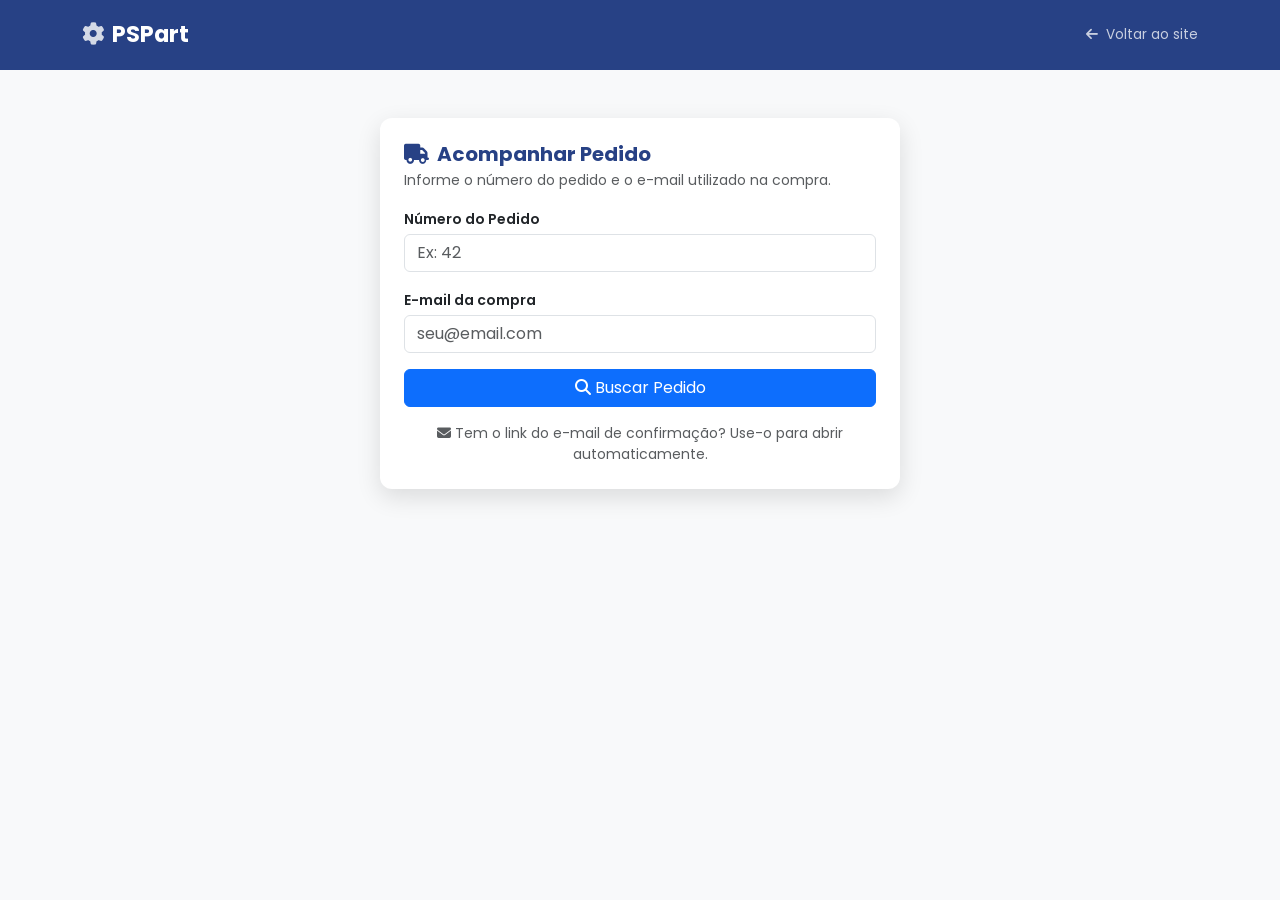
<file: acompanhar.html>
<!DOCTYPE html>
<html lang="pt-BR">
<head>
  <meta charset="UTF-8">
  <meta name="viewport" content="width=device-width, initial-scale=1.0">
  <title>Acompanhar Pedido — PSPart</title>
  <link rel="stylesheet" href="https://cdn.jsdelivr.net/npm/bootstrap@5.3.0/dist/css/bootstrap.min.css">
  <link rel="stylesheet" href="https://cdnjs.cloudflare.com/ajax/libs/font-awesome/6.4.0/css/all.min.css">
  <link rel="preconnect" href="https://fonts.googleapis.com">
  <link href="https://fonts.googleapis.com/css2?family=Poppins:wght@400;600;700&display=swap" rel="stylesheet">
  <link rel="stylesheet" href="style.css">
  <style>
    body { font-family: 'Poppins', sans-serif; background: var(--bg-light, #f4f6fb); }

    .page-header {
      background: var(--primary, #274185);
      color: #fff;
      padding: 18px 0;
    }
    .page-header .brand { font-size: 1.4rem; font-weight: 700; color: #fff; text-decoration: none; }
    .page-header .back-link { font-size: 0.85rem; color: rgba(255,255,255,.75); text-decoration: none; }
    .page-header .back-link:hover { color: #fff; }

    .search-card {
      max-width: 520px;
      margin: 48px auto 0 auto;
      border-radius: var(--radius, 12px);
      box-shadow: var(--shadow-md, 0 4px 16px rgba(0,0,0,.08));
      border: none;
    }

    .result-card {
      max-width: 700px;
      margin: 32px auto;
      border-radius: var(--radius, 12px);
      box-shadow: var(--shadow-md, 0 4px 16px rgba(0,0,0,.08));
      border: none;
    }

    /* Badge de status */
    .badge-status {
      font-size: 0.85rem;
      padding: 6px 14px;
      border-radius: 20px;
      font-weight: 600;
    }
    .badge-aprovado    { background: #d4edda; color: #1a7a3c; }
    .badge-pendente    { background: #fff3cd; color: #856404; }
    .badge-em_analise  { background: #cce5ff; color: #004085; }
    .badge-recusado,
    .badge-cancelado   { background: #f8d7da; color: #721c24; }
    .badge-reembolsado,
    .badge-contestado  { background: #e2e3e5; color: #383d41; }
    .badge-em_processamento { background: #ede7f6; color: #6f42c1; }
    .badge-enviado          { background: #cce5ff; color: #274185; }

    .info-row { display: flex; gap: 8px; align-items: flex-start; margin-bottom: 6px; font-size: 0.88rem; }
    .info-row i { color: var(--primary, #274185); width: 18px; flex-shrink: 0; margin-top: 2px; }

    .item-row td { vertical-align: middle; font-size: 0.88rem; }

    /* ── Step Tracker (rastreamento físico) ─────────────────────────────── */

    .step-tracker {
        display: flex;
        align-items: flex-start;
        justify-content: center;
        gap: 0;
        padding: 1.5rem 0 1rem;
        flex-wrap: nowrap;
        overflow-x: auto;
    }
    .step {
        display: flex;
        flex-direction: column;
        align-items: center;
        flex: 1;
        min-width: 70px;
        position: relative;
    }
    .step-icon {
        width: 52px;
        height: 52px;
        border-radius: 50%;
        display: flex;
        align-items: center;
        justify-content: center;
        font-size: 1.25rem;
        border: 2px solid #dee2e6;
        background: #fff;
        color: #adb5bd;
        transition: all 0.4s ease;
        position: relative;
        z-index: 1;
    }
    /* Linha conectora */
    .step:not(:last-child)::after {
        content: '';
        position: absolute;
        top: 25px;
        left: calc(50% + 27px);
        right: calc(-50% + 27px);
        height: 2px;
        background: #dee2e6;
        transition: background 0.4s ease;
        z-index: 0;
    }
    /* Concluída */
    .step.completed .step-icon {
        background: #1a7a3c;
        border-color: #1a7a3c;
        color: #fff;
    }
    .step.completed::after { background: #1a7a3c; }
    /* Ativa */
    .step.active .step-icon {
        border-color: var(--primary, #274185);
        color: var(--primary, #274185);
        box-shadow: 0 0 0 4px rgba(39,65,133,0.15);
        animation: pulse-step 1.8s ease-in-out infinite;
    }
    @keyframes pulse-step {
        0%, 100% { box-shadow: 0 0 0 4px rgba(39,65,133,0.15); }
        50%       { box-shadow: 0 0 0 8px rgba(39,65,133,0.08); }
    }
    /* Pendente */
    .step.pending .step-icon { opacity: 0.4; }

    /* Bloco de falha (recusado / cancelado) */
    .falha-block {
      text-align: center;
      padding: 2rem 1rem 1.5rem;
    }
    .falha-block .falha-icon {
      width: 64px; height: 64px;
      border-radius: 50%;
      display: inline-flex; align-items: center; justify-content: center;
      font-size: 1.75rem;
      margin-bottom: 1rem;
    }
    .falha-icon-recusado   { background: #f8d7da; color: #721c24; }
    .falha-icon-cancelado  { background: #f8d7da; color: #721c24; }
    .falha-icon-reembolsado { background: #e2e3e5; color: #383d41; }
    .falha-icon-contestado  { background: #fff3cd; color: #856404; }

    .step-label {
        margin-top: 0.5rem;
        font-size: 0.7rem;
        font-family: 'Poppins', sans-serif;
        font-weight: 500;
        text-align: center;
        color: #6c757d;
        max-width: 80px;
    }
    .step.completed .step-label,
    .step.active    .step-label { color: var(--primary, #274185); font-weight: 600; }

    /* Caixa do código de rastreio */
    .tracking-code-box {
        margin-top: 1rem;
        padding: 1rem 1.25rem;
        border-radius: var(--radius, 12px);
        border: 1px dashed var(--primary, #274185);
        background: rgba(39,65,133,0.05);
    }
    .tracking-code-row {
        display: flex;
        align-items: center;
        gap: 1rem;
        margin: 0.4rem 0 0.75rem;
        flex-wrap: wrap;
    }
    .tracking-code-row strong {
        font-family: monospace;
        font-size: 1.1rem;
        letter-spacing: 0.05em;
        color: var(--primary, #274185);
    }

    @media (max-width: 768px) {
        .step-tracker {
            flex-direction: column;
            align-items: flex-start;
            padding: 1rem 0.5rem;
            gap: 1rem;
        }
        .step {
            flex-direction: row;
            align-items: center;
            gap: 1rem;
            width: 100%;
            min-width: unset;
        }
        .step:not(:last-child)::after {
            top: 52px;
            left: 25px;
            right: unset;
            width: 2px;
            height: calc(100% + 1rem);
        }
        .step-label { text-align: left; max-width: unset; font-size: 0.82rem; }
    }
  </style>
</head>
<body>

<!-- Navbar -->
<header class="page-header">
  <div class="container d-flex align-items-center justify-content-between">
    <a href="index.html" class="brand">
      <i class="fas fa-cog me-2" style="opacity:.8;"></i>PSPart
    </a>
    <a href="index.html" class="back-link">
      <i class="fas fa-arrow-left me-1"></i> Voltar ao site
    </a>
  </div>
</header>

<div class="container pb-5">

  <!-- Formulário de busca — visível por padrão; JS esconde quando há token -->
  <div id="noTokenSection" class="card search-card p-4">
    <h5 class="fw-bold mb-1" style="color:var(--primary,#274185);">
      <i class="fas fa-truck me-2"></i>Acompanhar Pedido
    </h5>
    <p class="text-muted small mb-3">Informe o número do pedido e o e-mail utilizado na compra.</p>

    <div class="mb-3">
      <label class="form-label small fw-semibold mb-1" for="searchPedidoId">Número do Pedido</label>
      <input type="number" id="searchPedidoId" class="form-control" placeholder="Ex: 42" min="1">
    </div>
    <div class="mb-3">
      <label class="form-label small fw-semibold mb-1" for="searchEmail">E-mail da compra</label>
      <input type="email" id="searchEmail" class="form-control" placeholder="seu@email.com">
    </div>

    <div id="searchError" class="alert alert-danger py-2 small mb-3 d-none"></div>

    <button id="searchBtn" class="btn btn-primary w-100">
      <i class="fas fa-search me-1"></i>Buscar Pedido
    </button>

    <p class="text-center text-muted small mt-3 mb-0">
      <i class="fas fa-envelope me-1"></i>Tem o link do e-mail de confirmação? Use-o para abrir automaticamente.
    </p>
  </div>

  <!-- Loading -->
  <div id="loadingSection" class="text-center mt-4" style="display:none;">
    <div class="spinner-border text-primary" role="status"></div>
    <p class="text-muted mt-2 small">Buscando seu pedido...</p>
  </div>

  <!-- Erro -->
  <div id="errorSection" class="alert alert-danger result-card mt-4" role="alert" style="display:none;">
    <i class="fas fa-exclamation-circle me-2"></i>
    <span id="errorMsg"></span>
  </div>

  <!-- Resultado -->
  <div id="resultSection" class="card result-card p-4" style="display:none;">

    <div class="d-flex align-items-center justify-content-between flex-wrap gap-2 mb-3">
      <div>
        <h5 class="fw-bold mb-0" style="color:var(--primary,#274185);">
          Pedido #<span id="rPedidoId"></span>
        </h5>
        <span class="text-muted small" id="rCriadoEm"></span>
      </div>
      <span id="rStatusBadge" class="badge-status"></span>
    </div>

    <!-- Timeline unificada (pedidos em andamento / aprovados) -->
    <div class="step-tracker" id="unifiedTimeline" style="display:none;">
      <div class="step" data-step="0">
        <div class="step-icon"><i class="fas fa-check"></i></div>
        <div class="step-label">Pedido<br>Recebido</div>
      </div>
      <div class="step" data-step="1">
        <div class="step-icon"><i class="fas fa-credit-card"></i></div>
        <div class="step-label">Pagamento<br>Confirmado</div>
      </div>
      <div class="step" data-step="2">
        <div class="step-icon"><i class="fas fa-box-open"></i></div>
        <div class="step-label">Em<br>Preparação</div>
      </div>
      <div class="step" data-step="3">
        <div class="step-icon"><i class="fas fa-box"></i></div>
        <div class="step-label">Embalado</div>
      </div>
      <div class="step" data-step="4">
        <div class="step-icon"><i class="fas fa-truck"></i></div>
        <div class="step-label">Enviado</div>
      </div>
      <div class="step" data-step="5">
        <div class="step-icon"><i class="fas fa-barcode"></i></div>
        <div class="step-label">Código de<br>Rastreio</div>
      </div>
    </div>

    <!-- Bloco de falha (recusado / cancelado / reembolsado / contestado) -->
    <div id="falhaBlock" class="falha-block" style="display:none;">
      <div class="falha-icon" id="falhaIcon"></div>
      <p class="fw-semibold mb-1" id="falhaTitle"></p>
      <p class="text-muted small mb-3" id="falhaDesc"></p>
      <a href="mailto:contato@pspart.com.br" class="btn btn-sm btn-outline-secondary">
        <i class="fas fa-envelope me-1"></i>Falar com a loja
      </a>
    </div>

    <!-- Caixa do código de rastreio (visível apenas no step 5) -->
    <div class="tracking-code-box" id="shippingCodeBox" style="display:none;">
      <div class="small text-muted mb-1">Código de Rastreio</div>
      <div class="tracking-code-row">
        <strong id="shippingCodeDisplay"></strong>
        <button id="copyCodeBtn" class="btn btn-sm btn-outline-primary" title="Copiar código">
          <i class="fas fa-copy me-1"></i>Copiar
        </button>
      </div>
      <a id="shippingCorreiosLink" href="#" target="_blank" rel="noopener" class="btn btn-sm btn-primary">
        <i class="fas fa-external-link-alt me-1"></i>Rastrear nos Correios
      </a>
      <div class="small text-muted mt-2" id="shippingCarrierLabel"></div>
    </div>

    <hr>

    <!-- Itens -->
    <h6 class="fw-bold mb-3">Itens do Pedido</h6>
    <div class="table-responsive mb-3">
      <table class="table table-sm align-middle">
        <thead class="table-light">
          <tr>
            <th>Produto</th>
            <th class="text-center">Qtd</th>
            <th class="text-end">Preço unit.</th>
            <th class="text-end">Subtotal</th>
          </tr>
        </thead>
        <tbody id="rItens"></tbody>
        <tfoot>
          <tr id="rSubtotalRow" style="display:none;">
            <td colspan="3" class="text-end text-muted small">Subtotal</td>
            <td class="text-end text-muted small" id="rSubtotal"></td>
          </tr>
          <tr id="rFreteRow" style="display:none;">
            <td colspan="3" class="text-end text-muted small">
              <i class="fas fa-truck me-1"></i><span id="rFreteNome">Frete</span>
            </td>
            <td class="text-end text-muted small" id="rFreteVal"></td>
          </tr>
          <tr>
            <td colspan="3" class="text-end fw-bold">Total:</td>
            <td class="text-end fw-bold text-primary" id="rTotal"></td>
          </tr>
        </tfoot>
      </table>
    </div>

    <hr>

    <!-- Dados do comprador e endereço -->
    <div class="row g-3">
      <div class="col-md-6">
        <h6 class="fw-bold mb-2">Comprador</h6>
        <div class="info-row"><i class="fas fa-user"></i><span id="rNome"></span></div>
        <div class="info-row"><i class="fas fa-envelope"></i><span id="rEmail"></span></div>
        <div class="info-row"><i class="fas fa-phone"></i><span id="rTelefone"></span></div>
      </div>
      <div class="col-md-6">
        <h6 class="fw-bold mb-2">Endereço de Entrega</h6>
        <div class="info-row"><i class="fas fa-map-marker-alt"></i><span id="rEndereco"></span></div>
      </div>
    </div>

    <!-- Mensagem de status -->
    <div id="rMensagem" class="alert mt-4 mb-0" style="display:none;"></div>

  </div><!-- /resultSection -->

</div><!-- /container -->

<script>
(function () {
  const API = 'backend/api/acompanhar.php';

  const $ = id => document.getElementById(id);

  let _subtotalPedido = 0; // guardado em renderPedido, lido em renderFreteBreakdown

  function fmt(valor) {
    return 'R$ ' + parseFloat(valor).toFixed(2).replace('.', ',').replace(/\B(?=(\d{3})+(?!\d))/g, '.');
  }

  function fmtData(dt) {
    if (!dt) return '';
    // "2026-04-22 10:30:00" → "22/04/2026 às 10:30"
    const [date, time] = dt.split(' ');
    if (!date) return dt;
    const [y, m, d] = date.split('-');
    return `${d}/${m}/${y} às ${time ? time.slice(0,5) : ''}`;
  }

  const statusConfig = {
    aprovado:    { label: 'Pagamento Aprovado',   cls: 'badge-aprovado',    tl: 2, msg: null },
    pendente:    { label: 'Aguardando Pagamento', cls: 'badge-pendente',    tl: 0, msg: 'Aguardando confirmação do pagamento. Se você já pagou, pode levar alguns minutos.' },
    em_analise:  { label: 'Em Análise',           cls: 'badge-em_analise',  tl: 1, msg: 'Seu pagamento está sendo analisado pelo Mercado Pago.' },
    recusado:    { label: 'Pagamento Recusado',   cls: 'badge-recusado',    tl: -1, falha: { icon: 'fa-times-circle', iconCls: 'falha-icon-recusado',  titulo: 'Pagamento não aprovado', desc: 'Seu pagamento foi recusado pela operadora. Verifique os dados do cartão ou tente outro meio de pagamento.' } },
    cancelado:   { label: 'Pedido Cancelado',     cls: 'badge-cancelado',   tl: -1, falha: { icon: 'fa-ban',          iconCls: 'falha-icon-cancelado',  titulo: 'Pedido cancelado',        desc: 'Este pedido foi cancelado. Se tiver dúvidas, entre em contato com a loja.' } },
    reembolsado: { label: 'Reembolsado',          cls: 'badge-reembolsado', tl: -1, falha: { icon: 'fa-undo',         iconCls: 'falha-icon-reembolsado', titulo: 'Valor reembolsado',       desc: 'O estorno foi solicitado. O prazo de devolução depende da operadora do cartão.' } },
    contestado:  { label: 'Em Contestação',       cls: 'badge-contestado',  tl: -1, falha: { icon: 'fa-exclamation-triangle', iconCls: 'falha-icon-contestado', titulo: 'Pagamento em contestação', desc: 'Este pagamento está em processo de contestação junto à operadora.' } },
    em_processamento: { label: 'Em Processamento',cls: 'badge-em_processamento', tl: 3, msg: 'Seu pedido está sendo preparado para envio.' },
    enviado:          { label: 'Enviado',          cls: 'badge-enviado',          tl: 4, msg: null },
  };

  // ── Timeline unificada (6 passos) ───────────────────────────────────────────
  const STEP_ICONS    = ['fa-check','fa-credit-card','fa-box-open','fa-box','fa-truck','fa-barcode'];
  const PAYMENT_OK    = ['aprovado','em_processamento','enviado'];
  const PAYMENT_ERROR = ['recusado','cancelado','reembolsado','contestado'];

  function renderUnifiedTimeline(status, trackingStatus, trackingCode, trackingUrl, carrier) {
    const paymentOk = PAYMENT_OK.includes(status);
    const isError   = PAYMENT_ERROR.includes(status);

    // Calcula passo atual (0-5)
    let currentStep;
    if (isError) {
      currentStep = 1; // erro no pagamento
    } else if (paymentOk) {
      // Passos 0-1 concluídos; tracking determina 2-5
      currentStep = trackingStatus >= 0 ? 2 + Math.min(trackingStatus, 3) : 2;
    } else {
      currentStep = 1; // pendente/em_analise — aguardando pagamento
    }

    document.querySelectorAll('#unifiedTimeline .step').forEach(step => {
      const n    = parseInt(step.dataset.step);
      const icon = step.querySelector('.step-icon i');
      step.classList.remove('completed', 'active', 'pending', 'error');
      icon.className = 'fas ' + STEP_ICONS[n];

      if (isError && n === 1) {
        step.classList.add('error');
        icon.className = 'fas fa-times';
      } else if (n < currentStep) {
        step.classList.add('completed');
      } else if (n === currentStep) {
        step.classList.add('active');
      } else {
        step.classList.add('pending');
      }
    });

    // Caixa de código de rastreio — só no step 5 com código
    const codeBox = $('shippingCodeBox');
    if (currentStep === 5 && trackingCode) {
      $('shippingCodeDisplay').textContent    = trackingCode;
      $('shippingCorreiosLink').href          = trackingUrl || '#';
      $('shippingCorreiosLink').style.display = trackingUrl ? '' : 'none';
      $('shippingCarrierLabel').textContent   = carrier ? 'Transportadora: ' + carrier : '';
      codeBox.style.display = '';
    } else {
      codeBox.style.display = 'none';
    }
  }

  async function fetchShippingTracking(status, orderId) {
    try {
      const res  = await fetch('backend/api/tracking.php?order_id=' + encodeURIComponent(orderId));
      const data = await res.json();
      if (res.ok) {
        renderUnifiedTimeline(status, data.status, data.tracking_code, data.tracking_url, data.carrier);
        if (data.shipping_price > 0) renderFreteBreakdown(data);
      } else {
        renderUnifiedTimeline(status, 0, null, null, null);
      }
    } catch (_) {
      renderUnifiedTimeline(status, 0, null, null, null);
    }
  }

  function renderFreteBreakdown(trackingData) {
    const frete = parseFloat(trackingData.shipping_price) || 0;
    if (frete <= 0) return;

    $('rSubtotal').textContent = fmt(_subtotalPedido);
    $('rSubtotalRow').style.display = '';

    let freteNome = 'Frete';
    if (trackingData.chosen_carrier) {
      freteNome = trackingData.chosen_carrier;
      if (trackingData.chosen_service) freteNome += ' — ' + trackingData.chosen_service;
    }
    $('rFreteNome').textContent = freteNome;
    $('rFreteVal').textContent  = fmt(frete);
    $('rFreteRow').style.display = '';
  }

  // Botão copiar código
  document.getElementById('copyCodeBtn')?.addEventListener('click', function () {
    const code = $('shippingCodeDisplay').textContent;
    navigator.clipboard.writeText(code).then(() => {
      this.innerHTML = '<i class="fas fa-check me-1"></i>Copiado!';
      setTimeout(() => { this.innerHTML = '<i class="fas fa-copy me-1"></i>Copiar'; }, 2000);
    });
  });
  // ── /Timeline unificada ──────────────────────────────────────────────────────

  function renderPedido(data) {
    const p   = data.pedido;
    const cfg = statusConfig[p.status] || { label: p.status, cls: 'badge-pendente', tl: 0, msg: null };

    $('rPedidoId').textContent  = p.id;
    $('rCriadoEm').textContent  = 'Realizado em ' + fmtData(p.criado_em);
    $('rNome').textContent      = p.nome_comprador;
    $('rEmail').textContent     = p.email_comprador;
    $('rTelefone').textContent  = p.telefone_comprador || '—';

    const badge = $('rStatusBadge');
    badge.textContent  = cfg.label;
    badge.className    = 'badge-status ' + cfg.cls;

    // Endereço
    const partes = [
      [p.endereco, p.numero].filter(Boolean).join(', '),
      p.complemento,
      p.bairro,
      [p.cidade, p.estado].filter(Boolean).join('/'),
      p.cep,
    ].filter(Boolean);
    $('rEndereco').textContent = partes.join(' — ') || 'Não informado';

    // Itens
    const tbody = $('rItens');
    tbody.innerHTML = '';
    _subtotalPedido = 0;
    data.itens.forEach(item => {
      const sub = item.preco_unitario * item.quantidade;
      _subtotalPedido += sub;
      const tr  = document.createElement('tr');
      tr.className = 'item-row';
      tr.innerHTML = `
        <td>${item.produto_nome}</td>
        <td class="text-center">${item.quantidade}</td>
        <td class="text-end">${fmt(item.preco_unitario)}</td>
        <td class="text-end">${fmt(sub)}</td>`;
      tbody.appendChild(tr);
    });

    // Garante que as linhas de frete fiquem ocultas até o tracking carregar
    $('rSubtotalRow').style.display = 'none';
    $('rFreteRow').style.display    = 'none';
    $('rTotal').textContent = fmt(p.total);

    // Mensagem de status (pendente / em_analise)
    if (cfg.msg) {
      const el = $('rMensagem');
      const alertCls = p.status === 'pendente' || p.status === 'em_analise' ? 'alert-warning' : 'alert-info';
      el.className   = 'alert mt-4 mb-0 ' + alertCls;
      el.innerHTML   = `<i class="fas fa-info-circle me-2"></i>${cfg.msg}`;
      el.style.display = '';
    } else {
      $('rMensagem').style.display = 'none';
    }

    $('loadingSection').style.display = 'none';
    $('resultSection').style.display  = '';
    $('errorSection').style.display   = 'none';

    // Timeline vs bloco de falha — padrão Mercado Livre:
    // pedidos recusados/cancelados não exibem etapas de entrega
    if (cfg.falha) {
      $('unifiedTimeline').style.display = 'none';
      $('shippingCodeBox').style.display = 'none';
      const fb = $('falhaBlock');
      $('falhaIcon').className  = 'falha-icon ' + cfg.falha.iconCls;
      $('falhaIcon').innerHTML  = `<i class="fas ${cfg.falha.icon}"></i>`;
      $('falhaTitle').textContent = cfg.falha.titulo;
      $('falhaDesc').textContent  = cfg.falha.desc;
      fb.style.display = '';
    } else {
      $('falhaBlock').style.display = 'none';
      $('unifiedTimeline').style.display = '';
      if (PAYMENT_OK.includes(p.status)) {
        renderUnifiedTimeline(p.status, 0, null, null, null);
        fetchShippingTracking(p.status, p.id);
      } else {
        renderUnifiedTimeline(p.status, -1, null, null, null);
      }
    }
  }

  function showError(msg) {
    $('loadingSection').style.display = 'none';
    $('resultSection').style.display  = 'none';
    $('errorSection').style.display   = '';
    $('errorMsg').textContent = msg;
  }

  async function buscar(params) {
    $('loadingSection').style.display = '';
    $('resultSection').style.display  = 'none';
    $('errorSection').style.display   = 'none';

    try {
      const url  = API + '?' + new URLSearchParams(params).toString();
      const resp = await fetch(url);
      const json = await resp.json();

      if (!resp.ok) {
        showError(json.erro || 'Pedido não encontrado.');
        return;
      }
      renderPedido(json);
    } catch (e) {
      showError('Erro ao consultar o servidor. Tente novamente.');
    }
  }

  // ── Busca manual (sem token) ────────────────────────────────────────────────
  function buscarManual() {
    const pedidoId = document.getElementById('searchPedidoId').value.trim();
    const email    = document.getElementById('searchEmail').value.trim();
    const errEl    = document.getElementById('searchError');

    errEl.classList.add('d-none');

    if (!pedidoId || isNaN(parseInt(pedidoId, 10))) {
      errEl.textContent = 'Informe um número de pedido válido.';
      errEl.classList.remove('d-none');
      return;
    }
    if (!email) {
      errEl.textContent = 'Informe o e-mail utilizado na compra.';
      errEl.classList.remove('d-none');
      return;
    }

    $('noTokenSection').style.display = 'none';
    buscar({ pedido_id: pedidoId, email });
  }

  // ── Event listeners do formulário de busca ──────────────────────────────────
  document.getElementById('searchBtn').addEventListener('click', buscarManual);
  ['searchPedidoId', 'searchEmail'].forEach(id => {
    document.getElementById(id).addEventListener('keydown', e => {
      if (e.key === 'Enter') buscarManual();
    });
  });

  // ── Entry point ─────────────────────────────────────────────────────────────
  // noTokenSection é visível por padrão; escondemos apenas quando há token na URL
  const qs = new URLSearchParams(location.search);
  if (qs.get('token')) {
    $('noTokenSection').style.display = 'none';
    buscar({ token: qs.get('token') });
  }
  // Sem token → formulário permanece visível (estado padrão do HTML)
})();
</script>

</body>
</html>
</file>
<file: style.css>
/* ===== CSS VARIABLES ===== */
:root {
  --primary: #274185;
  --accent: #0d6efd;
  --accent-hover: #0b5ed7;
  --text-dark: #1a1a2e;
  --text-muted: #6c757d;
  --bg-light: #f8f9fa;
  --bg-white: #ffffff;
  --shadow-sm: 0 2px 8px rgba(0,0,0,0.08);
  --shadow-md: 0 8px 24px rgba(0,0,0,0.12);
  --radius: 12px;
}

/* ===== BASE ===== */
body {
    font-family: 'Poppins', sans-serif;
    background-color: var(--bg-white);
    margin: 0;
    padding: 0;
    overflow-x: hidden;
}

html {
    scroll-behavior: smooth;
    overflow-x: hidden;
}

section {
    scroll-margin-top: 70px;
}

h1, h2 {
    letter-spacing: -0.5px;
}

/* ===== NAVBAR ===== */
.custom-navbar {
    background-color: var(--primary);
    box-shadow: 0 2px 10px rgba(0,0,0,0.18);
    padding-top: 0.75rem;
    padding-bottom: 0.75rem;
}

.navbar-brand {
    font-weight: bold;
    font-size: 1.6rem;
    letter-spacing: 0.5px;
}

.material-symbols-outlined {
    font-size: 25px;
    color: white;
    font-variation-settings:
    'FILL' 0,
    'wght' 400,
    'GRAD' 0,
    'opsz' 24
}

/* ===== HERO SECTION ===== */
.hero-section {
    background: linear-gradient(rgba(0,0,0,0.6), rgba(0,0,0,0.6)), url('./img/FRENTE2.jpg');
    background-size: cover;
    background-position: center;
    color: white;
    min-height: 80vh;
    display: flex;
    align-items: center;
}

.hero-section h1 {
    text-shadow: 2px 2px 4px rgba(0,0,0,0.5);
    font-weight: 700;
}

.hero-badge {
    display: inline-block;
    background-color: rgba(13, 110, 253, 0.85);
    color: white;
    padding: 0.3rem 1rem;
    border-radius: 20px;
    font-size: 0.9rem;
    font-weight: 500;
    margin-bottom: 1rem;
    letter-spacing: 0.5px;
}

/* ===== PRODUTOS SECTION ===== */
#produtos h2 {
    font-weight: 700;
    color: var(--text-dark);
}

#produtos h2::after {
    content: '';
    display: block;
    width: 60px;
    height: 3px;
    background-color: var(--accent);
    margin: 10px auto 0;
}

.product-card {
    transition: transform 0.3s, box-shadow 0.3s;
    margin-bottom: 20px;
    height: 100%;
    border: none;
    border-radius: var(--radius);
    box-shadow: var(--shadow-sm);
    overflow: hidden; /* garante que a imagem respeita o border-radius do card */
}

.product-card:hover {
    transform: translateY(-6px);
    box-shadow: var(--shadow-md);
}

.card-img-top {
    height: 220px;
    object-fit: contain;
    background-color: var(--bg-light);
}

/* ===== BOTÕES ===== */
.btn-primary {
    background-color: var(--accent);
    border-color: var(--accent);
}

.btn-primary:hover {
    background-color: var(--accent-hover);
    border-color: #0a58ca;
}

.btn:disabled {
    opacity: 0.7;
    cursor: not-allowed;
}

/* ===== CONTATO SECTION ===== */
.contact-section {
    background-color: var(--bg-light);
    padding: 60px 0;
}

.contact-section h2 {
    font-weight: 700;
    color: var(--text-dark);
}

.contact-form-card {
    background: var(--bg-white);
    border-radius: var(--radius);
    box-shadow: var(--shadow-md);
    padding: 2rem;
}

.contact-section .form-control {
    border-radius: 8px;
}

.contact-section .form-control:focus {
    border-color: var(--accent);
    box-shadow: 0 0 0 0.25rem rgba(13, 110, 253, 0.25);
}

.contact-section .btn-primary {
    padding: 0.75rem 2rem;
    box-shadow: var(--shadow-sm);
}

/* ===== MODAIS ===== */
.modal-content {
    border-radius: 15px;
    overflow: hidden;
}

.modal-header {
    border-bottom: none;
}

.modal-footer {
    border-top: none;
}

.modal-title {
    border-left: 4px solid var(--accent);
    padding-left: 0.75rem;
}

.modal-image-container {
    display: flex;
    align-items: center;
    justify-content: center;
    margin-bottom: 20px;
}

.modal-product-image {
    max-width: 100%;
    max-height: 300px;
    width: auto;
    height: auto;
    object-fit: contain;
    border-radius: 8px;
    box-shadow: 0 5px 15px rgba(0,0,0,0.1);
}

/* Animação suave para o modal */
.modal.fade .modal-dialog {
    transform: translate(0, -50px);
    transition: transform 0.3s ease-out;
}

.modal.show .modal-dialog {
    transform: translate(0, 0);
}

/* Modal de confirmação */
#confirmationModal .modal-content {
    border-radius: 15px;
    overflow: hidden;
}

#confirmationModal .modal-header {
    border-bottom: none;
}

#confirmationModal .modal-body {
    padding: 2rem;
}

#confirmationModal .modal-footer {
    border-top: none;
    padding-bottom: 2rem;
}

/* ===== TABELA DE SPECS ===== */
.specs-table {
    width: 100%;
    border-collapse: collapse;
    margin-top: 15px;
}

.specs-table th,
.specs-table td {
    padding: 12px;
    border: 1px solid #dee2e6;
}

.specs-table th {
    background-color: var(--bg-light);
    width: 30%;
    font-weight: 600;
}

.specs-table tr:nth-child(even) td {
    background-color: var(--bg-light);
}

/* ===== FEATURE LIST ===== */
.feature-list {
    list-style-type: none;
    padding-left: 0;
    margin-top: 15px;
}

.feature-list li {
    margin-bottom: 10px;
    padding-left: 25px;
    position: relative;
}

.feature-list li:before {
    content: "✓";
    color: #28a745;
    position: absolute;
    left: 0;
    font-weight: bold;
}

/* ===== CARROSSEL ===== */
.carousel-img {
    height: 300px;
    object-fit: contain;
    background: var(--bg-light);
    border-radius: 8px;
}

.carousel-control-prev-icon,
.carousel-control-next-icon {
    filter: invert(30%) sepia(100%) saturate(500%) hue-rotate(190deg) brightness(95%) contrast(90%);
}

/* ===== FOOTER ===== */
footer {
    background-color: var(--primary);
    color: white;
    padding: 30px 0;
}

.footer-divider {
    border-color: rgba(255,255,255,0.2);
    margin: 1rem 0;
}

.social-icons a {
    color: white;
    font-size: 24px;
    margin-right: 15px;
    transition: color 0.3s;
}

.social-icons a:hover {
    color: #ffc107;
}

/* ===== ANIMAÇÕES ===== */
.checkmark-circle {
    width: 80px;
    height: 80px;
    position: relative;
    display: inline-block;
    vertical-align: top;
}

.checkmark-circle .background {
    width: 80px;
    height: 80px;
    border-radius: 50%;
    background: #28a745;
    position: absolute;
}

.checkmark-circle .checkmark {
    border-radius: 5px;
    transform: rotate(45deg);
    height: 40px;
    width: 20px;
    border-bottom: 5px solid #fff;
    border-right: 5px solid #fff;
    position: absolute;
    top: 20px;
    left: 30px;
}

@keyframes fadeIn {
    from { opacity: 0; }
    to { opacity: 1; }
}

/* Destaque para o formulário quando navegado via botão */
.form-highlight {
    animation: highlight 2s ease;
    box-shadow: 0 0 0 4px rgba(13, 110, 253, 0.3);
    border-radius: 8px;
}

@keyframes highlight {
    0% { box-shadow: 0 0 0 0 rgba(13, 110, 253, 0.8); }
    70% { box-shadow: 0 0 0 20px rgba(13, 110, 253, 0); }
    100% { box-shadow: 0 0 0 0 rgba(13, 110, 253, 0); }
}

/* Loading state para o formulário */
.form-loading {
    opacity: 0.7;
    pointer-events: none;
}

.form-loading::after {
    content: "";
    position: absolute;
    top: 0;
    left: 0;
    width: 100%;
    height: 100%;
    background: rgba(255, 255, 255, 0.7);
    display: flex;
    justify-content: center;
    align-items: center;
}

/* Spinner */
.spinner-border-sm {
    width: 1rem;
    height: 1rem;
    margin-right: 0.5rem;
}

/* ===== RESPONSIVO ===== */
@media (max-width: 768px) {
    .hero-section {
        min-height: 60vh;
    }

    .hero-section h1 {
        font-size: 2.5rem;
    }

    .contact-section {
        padding: 40px 0;
    }

    .modal-product-image {
        max-height: 250px;
    }

    .modal-dialog {
        margin: 20px;
    }
}

@media (max-width: 576px) {
    .modal-product-image {
        max-height: 200px;
    }

    .specs-table th,
    .specs-table td {
        padding: 8px;
        font-size: 0.9rem;
    }
}


/* ===== SECTION HEADER ===== */
.section-tag {
    display: inline-block;
    background-color: rgba(13, 110, 253, 0.1);
    color: var(--accent);
    padding: 0.3rem 1rem;
    border-radius: 20px;
    font-size: 0.8rem;
    font-weight: 600;
    margin-bottom: 0.75rem;
    letter-spacing: 0.5px;
    text-transform: uppercase;
}

.section-header h2 {
    font-weight: 700;
    color: var(--text-dark);
}

.section-header h2::after {
    content: '';
    display: block;
    width: 60px;
    height: 3px;
    background: linear-gradient(90deg, var(--primary), var(--accent)) !important;
    margin: 10px auto 0;
    border-radius: 2px;
}

/* ===== HERO STATS ===== */
.hero-stats {
    border-top: 1px solid rgba(255,255,255,0.2);
    padding-top: 2rem;
    margin-top: 2rem;
}

.stat-item {
    color: white;
}

.stat-number {
    font-size: 2.5rem;
    font-weight: 700;
    font-family: 'Montserrat', sans-serif;
    line-height: 1;
    display: inline;
}

.stat-suffix {
    font-size: 1.8rem;
    font-weight: 700;
    color: #7eb3ff;
    display: inline;
}

.stat-item p {
    font-size: 0.82rem;
    opacity: 0.8;
    margin-top: 0.4rem;
    margin-bottom: 0;
    letter-spacing: 0.3px;
}

/* ===== HERO WHATSAPP BUTTON ===== */
.btn-whatsapp {
    background-color: #25D366;
    border-color: #25D366;
    color: white;
    font-weight: 500;
}

.btn-whatsapp:hover {
    background-color: #1eb857;
    border-color: #1eb857;
    color: white;
}

/* ===== DIFERENCIAIS SECTION ===== */
.diferenciais-section {
    background-color: var(--bg-light);
}

.diferencial-card {
    background: var(--bg-white);
    border-radius: var(--radius);
    padding: 2rem 1.5rem;
    height: 100%;
    box-shadow: var(--shadow-sm);
    transition: transform 0.3s, box-shadow 0.3s;
    border-top: 3px solid transparent;
}

.diferencial-card:hover {
    transform: translateY(-6px);
    box-shadow: var(--shadow-md);
    border-top-color: var(--accent);
}

.diferencial-icon {
    width: 64px;
    height: 64px;
    border-radius: 50%;
    background: linear-gradient(135deg, var(--primary), var(--accent));
    display: flex;
    align-items: center;
    justify-content: center;
    margin: 0 auto 1.25rem;
}

.diferencial-icon i {
    font-size: 1.5rem;
    color: white;
}

.diferencial-card h5 {
    font-weight: 600;
    color: var(--text-dark);
    margin-bottom: 0.75rem;
}

.diferencial-card p {
    font-size: 0.9rem;
    color: var(--text-muted);
    margin-bottom: 0;
}

/* ===== PRODUCT BADGES ===== */
.product-badge {
    display: inline-block;
    font-size: 0.72rem;
    font-weight: 600;
    padding: 0.2rem 0.65rem;
    border-radius: 20px;
    margin-bottom: 0.5rem;
    letter-spacing: 0.3px;
    /* fallback para categorias sem classe específica */
    background-color: rgba(100, 116, 139, 0.12);
    color: #475569;
}

.badge-motorizacao {
    background-color: rgba(39, 65, 133, 0.1);
    color: var(--primary);
}

.badge-robotica {
    background-color: rgba(108, 117, 125, 0.12);
    color: #495057;
}

.badge-acesso {
    background-color: rgba(25, 135, 84, 0.1);
    color: #198754;
}

.badge-bluetooth {
    background-color: rgba(13, 110, 253, 0.1);
    color: var(--accent);
}

/* ===== CONTACT INFO CARD ===== */
.contact-info-card {
    background: linear-gradient(145deg, var(--primary), #1a3070);
    border-radius: var(--radius);
    padding: 2rem;
    color: white;
    height: 100%;
}

.contact-info-card h5 {
    font-weight: 700;
    font-size: 1.2rem;
    margin-bottom: 0.5rem;
}

.contact-info-card .contact-subtitle {
    color: rgba(255,255,255,0.7);
    font-size: 0.9rem;
    margin-bottom: 2rem;
}

.contact-info-item {
    display: flex;
    align-items: flex-start;
    gap: 1rem;
    margin-bottom: 1.5rem;
}

.contact-info-item i {
    font-size: 1.1rem;
    color: #7eb3ff;
    margin-top: 0.15rem;
    flex-shrink: 0;
    width: 20px;
    text-align: center;
}

.contact-info-item div {
    display: flex;
    flex-direction: column;
}

.contact-info-item strong {
    font-size: 0.78rem;
    opacity: 0.75;
    font-weight: 500;
    text-transform: uppercase;
    letter-spacing: 0.5px;
    margin-bottom: 0.1rem;
}

.contact-info-item span,
.contact-info-item a {
    font-size: 0.95rem;
    color: white;
    text-decoration: none;
}

.contact-info-item a:hover {
    color: #7eb3ff;
    text-decoration: underline;
}

/* ===== WHATSAPP FLOATING BUTTON ===== */
.whatsapp-float {
    position: fixed;
    bottom: 84px;
    right: 20px;
    width: 52px;
    height: 52px;
    background-color: #25D366;
    border-radius: 50%;
    display: flex;
    align-items: center;
    justify-content: center;
    color: white;
    font-size: 1.5rem;
    box-shadow: 0 4px 12px rgba(37, 211, 102, 0.45);
    z-index: 1030;
    transition: transform 0.3s, box-shadow 0.3s;
    text-decoration: none;
}

.whatsapp-float:hover {
    transform: scale(1.1);
    box-shadow: 0 6px 20px rgba(37, 211, 102, 0.55);
    color: white;
}

/* ===== BACK TO TOP BUTTON ===== */
.back-to-top {
    position: fixed;
    bottom: 20px;
    right: 20px;
    width: 52px;
    height: 52px;
    background-color: var(--primary);
    border: none;
    border-radius: 50%;
    color: white;
    font-size: 1rem;
    cursor: pointer;
    box-shadow: var(--shadow-md);
    z-index: 1030;
    display: none;
    align-items: center;
    justify-content: center;
    transition: background-color 0.3s, transform 0.3s;
}

.back-to-top.visible {
    display: flex;
}

.back-to-top:hover {
    background-color: var(--accent);
    transform: translateY(-2px);
}

/* ===== BANNER LGPD ===== */
.lgpd-banner {
    position: fixed;
    bottom: -100%;
    left: 0;
    right: 0;
    background: var(--text-dark);
    color: white;
    padding: 1rem 1.5rem;
    z-index: 2000;
    box-shadow: 0 -4px 20px rgba(0,0,0,0.25);
    transition: bottom 0.4s ease;
}

.lgpd-banner.visible {
    bottom: 0;
}

.lgpd-banner-content {
    max-width: 1140px;
    margin: 0 auto;
    display: flex;
    align-items: center;
    justify-content: space-between;
    gap: 1.5rem;
    flex-wrap: wrap;
}

.lgpd-text {
    margin: 0;
    font-size: 0.875rem;
    opacity: 0.9;
    flex: 1;
    min-width: 200px;
}

.lgpd-actions {
    display: flex;
    gap: 0.5rem;
    flex-shrink: 0;
}

.lgpd-banner .btn-outline-light:hover {
    background-color: rgba(255,255,255,0.1);
}

@media (max-width: 576px) {
    .lgpd-banner-content {
        flex-direction: column;
        align-items: flex-start;
    }
}

/* ===== PRODUCT MEDIA CONTAINER (substitui inline styles dos cards 5 e 6) ===== */
.product-media-container {
    height: 220px;
    overflow: hidden;
    border-radius: var(--radius) var(--radius) 0 0;
    display: flex;
    align-items: center;
    justify-content: center;
    background-color: var(--bg-light);
}

.product-media-container img,
.product-media-container video {
    max-height: 100%;
    width: auto;
    object-fit: contain;
}

/* ===== FILTRO DE CATEGORIAS ===== */
.product-filter {
    display: flex;
    flex-wrap: wrap;
    justify-content: center;
    gap: 0.5rem;
}

.filter-btn {
    border: 2px solid #dee2e6;
    background: transparent;
    color: var(--text-muted);
    padding: 0.4rem 1.1rem;
    border-radius: 20px;
    font-size: 0.85rem;
    font-weight: 500;
    cursor: pointer;
    transition: border-color 0.2s, color 0.2s, background-color 0.2s;
}

.filter-btn:hover {
    border-color: var(--accent);
    color: var(--accent);
}

.filter-btn.active {
    background-color: var(--accent);
    border-color: var(--accent);
    color: white;
}

.product-col.hidden {
    display: none;
}

/* ===== DARK MODE ===== */
body.dark-mode {
    --text-dark: #e2e8f0;
    --text-muted: #94a3b8;
    --bg-light: #1e2235;
    --bg-white: #131929;
    --shadow-sm: 0 2px 8px rgba(0,0,0,0.35);
    --shadow-md: 0 8px 24px rgba(0,0,0,0.5);
    background-color: var(--bg-white);
    color: var(--text-dark);
}

body.dark-mode .product-card,
body.dark-mode .diferencial-card,
body.dark-mode .contact-form-card {
    background-color: #1e2235;
    color: var(--text-dark);
}

body.dark-mode .card-title,
body.dark-mode .card-text {
    color: var(--text-dark);
}

body.dark-mode .card-img-top,
body.dark-mode .carousel-img,
body.dark-mode .product-media-container {
    background-color: #252a3d;
}

body.dark-mode .modal-content {
    background-color: #1e2235;
    color: var(--text-dark);
}

body.dark-mode .modal-body h4,
body.dark-mode .modal-body h5,
body.dark-mode .modal-body p {
    color: var(--text-dark);
}

body.dark-mode .specs-table th {
    background-color: #252a3d;
    color: var(--text-dark);
}

body.dark-mode .specs-table tr:nth-child(even) td {
    background-color: #252a3d;
}

body.dark-mode .specs-table th,
body.dark-mode .specs-table td {
    border-color: #2d3555;
    color: var(--text-dark);
}

body.dark-mode .form-control {
    background-color: #252a3d;
    border-color: #2d3555;
    color: var(--text-dark);
}

body.dark-mode .form-control:focus {
    background-color: #252a3d;
    color: var(--text-dark);
}

body.dark-mode .form-label {
    color: var(--text-dark);
}

body.dark-mode .filter-btn {
    border-color: #2d3555;
    color: var(--text-muted);
}

body.dark-mode .lgpd-banner {
    background: #0d0f1a;
}

/* ===== SOBRE NÓS SECTION ===== */
.sobre-section h2 {
    color: var(--text-dark);
}

.sobre-section p {
    color: var(--text-muted);
    line-height: 1.75;
}

.sobre-stat-number {
    font-size: 1.75rem;
    font-weight: 700;
    font-family: 'Montserrat', sans-serif;
    color: var(--accent);
    line-height: 1;
    margin-bottom: 0.2rem;
}

.sobre-stats small {
    color: var(--text-muted);
    font-size: 0.8rem;
}

.sobre-img {
    border-radius: var(--radius);
    box-shadow: var(--shadow-md);
    width: 100%;
    object-fit: cover;
    max-height: 380px;
}

/* ===== BOTÃO TOGGLE DE TEMA ===== */
.theme-toggle {
    background: none;
    border: 1.5px solid rgba(255,255,255,0.4);
    color: white;
    width: 34px;
    height: 34px;
    border-radius: 50%;
    cursor: pointer;
    display: flex;
    align-items: center;
    justify-content: center;
    flex-shrink: 0;
    transition: background-color 0.2s, border-color 0.2s, transform 0.3s;
    margin-left: 0.75rem;
}

.theme-toggle:hover {
    background-color: rgba(255,255,255,0.15);
    border-color: rgba(255,255,255,0.75);
}

.theme-toggle i {
    font-size: 0.9rem;
    transition: transform 0.4s ease;
}

.theme-toggle:active i {
    transform: rotate(30deg);
}

/* ===== HERO PARALLAX (apenas desktop) ===== */
@media (min-width: 769px) {
    .hero-section {
        background-attachment: fixed;
    }
}

/* ===== RESPONSIVO (adicionais) ===== */
@media (max-width: 768px) {
    .stat-number {
        font-size: 2rem;
    }

    .stat-suffix {
        font-size: 1.5rem;
    }

    .contact-info-card {
        margin-bottom: 0;
    }

    .whatsapp-float {
        bottom: 84px;
        right: 15px;
    }

    .back-to-top {
        bottom: 20px;
        right: 15px;
    }
}

/* ===== IMAGENS — zoom hint e lightbox ===== */
img.card-img-top,
.product-media-container img,
img.modal-product-image,
img.carousel-img {
    cursor: zoom-in;
    transition: transform 0.35s ease;
}

img.card-img-top:hover,
.product-media-container img:hover {
    transform: scale(1.06);
}

/* ===== LIGHTBOX OVERLAY ===== */
.lightbox-overlay {
    position: fixed;
    inset: 0;
    background: rgba(0, 0, 0, .92);
    z-index: 9999;
    display: flex;
    align-items: center;
    justify-content: center;
    opacity: 0;
    pointer-events: none;
    transition: opacity 0.25s ease;
    cursor: zoom-out;
}

.lightbox-overlay.active {
    opacity: 1;
    pointer-events: all;
}

.lightbox-container {
    max-width: 90vw;
    max-height: 90vh;
    display: flex;
    flex-direction: column;
    align-items: center;
    cursor: default;
}

.lightbox-img {
    max-width: 100%;
    max-height: 82vh;
    object-fit: contain;
    border-radius: var(--radius);
    box-shadow: 0 25px 80px rgba(0, 0, 0, .55);
    display: block;
    transform: scale(0.93);
    transition: transform 0.28s ease;
    user-select: none;
}

.lightbox-overlay.active .lightbox-img {
    transform: scale(1);
}

.lightbox-caption {
    color: rgba(255, 255, 255, .65);
    font-size: 0.875rem;
    margin-top: 0.85rem;
    text-align: center;
}

.lightbox-close {
    position: fixed;
    top: 1.25rem;
    right: 1.25rem;
    background: rgba(255, 255, 255, .15);
    backdrop-filter: blur(6px);
    border: none;
    border-radius: 50%;
    width: 44px;
    height: 44px;
    color: #fff;
    font-size: 1.1rem;
    cursor: pointer;
    display: flex;
    align-items: center;
    justify-content: center;
    transition: background 0.2s;
    z-index: 10000;
}

.lightbox-close:hover {
    background: rgba(255, 255, 255, .28);
}

/* ===== CALCULADORA DE FRETE / PRAZO DE ENTREGA ===== */
.frete-calc {
    border-top: 1px solid rgba(0,0,0,.08);
    padding-top: 0.75rem;
    margin-top: 0.75rem !important;
}

.frete-resultado-box {
    border: 1px solid rgba(0,0,0,.1);
    border-radius: 8px;
    padding: 10px 12px;
    font-size: 0.83rem;
    background: var(--bg-light);
    margin-top: 0.5rem;
}

.frete-cep-label {
    font-size: 0.75rem;
    color: var(--text-muted);
    margin-bottom: 6px;
}

.frete-opcao {
    padding: 5px 0;
}

.frete-opcao + .frete-opcao {
    border-top: 1px solid rgba(0,0,0,.07);
}

.frete-opcao-header {
    display: flex;
    align-items: center;
    gap: 7px;
}

.frete-logo {
    height: 18px;
    width: auto;
    object-fit: contain;
    flex-shrink: 0;
}

.frete-logo-placeholder {
    color: var(--text-muted);
    width: 18px;
    text-align: center;
    flex-shrink: 0;
}

.frete-nome {
    flex: 1;
    font-weight: 500;
    color: var(--text-dark);
}

.frete-preco {
    font-weight: 600;
    color: #198754;
    white-space: nowrap;
}

.frete-chegada {
    color: var(--text-muted);
    font-size: 0.79rem;
    margin-top: 2px;
    padding-left: 25px;
}

.frete-chegada strong {
    color: var(--text-dark);
}

/* Caixa de resultado no checkout (usa mesmas classes) */
#frete-resultado-checkout .frete-resultado-box {
    margin-top: 0;
}

/* Opções de frete selecionáveis (checkout) */
.frete-opcao--selec {
    cursor: pointer;
    border-radius: 6px;
    padding: 6px 8px;
    transition: background .15s, border-color .15s;
    border: 1px solid transparent;
}

.frete-opcao--selec:hover {
    background: rgba(13, 110, 253, .06);
}

.frete-opcao--ativo {
    background: rgba(13, 110, 253, .08);
    border-color: rgba(13, 110, 253, .35);
}

.frete-selec-check {
    color: transparent;
    font-size: .85rem;
    margin-right: .4rem;
    flex-shrink: 0;
    transition: color .15s;
}

.frete-opcao--ativo .frete-selec-check {
    color: var(--accent);
}

body.dark-mode .frete-opcao--selec:hover {
    background: rgba(13, 110, 253, .12);
}

body.dark-mode .frete-opcao--ativo {
    background: rgba(13, 110, 253, .18);
    border-color: rgba(13, 110, 253, .5);
}

/* Dark mode */
body.dark-mode .frete-calc {
    border-top-color: rgba(255,255,255,.1);
}

body.dark-mode .frete-resultado-box {
    background: rgba(255,255,255,.04);
    border-color: rgba(255,255,255,.12);
}

body.dark-mode .frete-opcao + .frete-opcao {
    border-top-color: rgba(255,255,255,.08);
}

body.dark-mode .frete-nome,
body.dark-mode .frete-chegada strong {
    color: var(--text-dark);
}

/* Resumo de valores no checkout */
.checkout-resumo {
    border-top: 1px solid rgba(0,0,0,.08);
    margin-top: 0.75rem;
    padding-top: 0.75rem;
    font-size: 0.9rem;
}

body.dark-mode .checkout-resumo {
    border-top-color: rgba(255,255,255,.1);
}

/* ===== PREÇO DO PRODUTO ===== */
.product-price {
    font-size: 1.1rem;
    font-weight: 700;
    color: var(--primary);
    letter-spacing: -0.3px;
}

.product-price-modal {
    font-size: 1.25rem;
    font-weight: 700;
    color: #198754;
    align-self: center;
}

/* ===== BOTÃO COMPRAR ===== */
.btn-buy {
    background-color: #198754;
    border-color: #198754;
    color: #fff;
    transition: background-color 0.2s, border-color 0.2s, transform 0.15s;
}

.btn-buy:hover,
.btn-buy:focus {
    background-color: #146c43;
    border-color: #13633e;
    color: #fff;
    transform: translateY(-1px);
}

/* ===== MODAL DE CHECKOUT ===== */
.checkout-product-summary {
    background-color: var(--bg-light);
    border-radius: var(--radius);
    padding: 1rem 1.1rem;
    border: 1px solid rgba(0,0,0,.07);
}

.checkout-product-icon {
    width: 50px;
    height: 50px;
    background-color: var(--bg-white);
    border-radius: 10px;
    display: flex;
    align-items: center;
    justify-content: center;
    font-size: 1.4rem;
    flex-shrink: 0;
    box-shadow: var(--shadow-sm);
}

#checkoutModal .modal-footer {
    border-top: 1px solid rgba(0,0,0,.08);
}

#checkoutModal .btn-success {
    font-size: 1rem;
    letter-spacing: 0.2px;
}

/* Dark mode — checkout */
body.dark-mode .checkout-product-summary {
    border-color: rgba(255,255,255,.08);
}

body.dark-mode .checkout-product-icon {
    background-color: var(--bg-white);
}

body.dark-mode .product-price {
    color: #90b4f5;
}

/* ===== ENVIO / TRANSPORTADORA (admin) ===== */
.badge-envio {
    display: inline-flex;
    align-items: center;
    gap: .3rem;
    background: rgba(13, 110, 253, .08);
    border: 1px solid rgba(13, 110, 253, .25);
    border-radius: var(--radius, 12px);
    padding: 2px 8px;
    font-size: .78rem;
}

.badge-envio-carrier {
    font-weight: 600;
    color: #0a58ca;
}

.badge-envio-service {
    color: #555;
}

.badge-rastreio-pendente {
    color: #e67e22;
    font-size: .8rem;
    margin-left: .25rem;
    cursor: default;
}

/* Bloco de escolha do cliente (detalhe do pedido e modal de rastreio) */
.entrega-bloco-escolha {
    background: rgba(13, 110, 253, .05);
    border: 1px solid rgba(13, 110, 253, .2);
}

/* ===== Seção Pagamentos & Segurança ===== */
.pagamentos-seguranca {
  padding: 64px 0 56px;
  background: #fff;
  border-top: 1px solid rgba(0,0,0,0.05);
}

.pagamentos-seguranca .ps-header {
  text-align: center;
  margin-bottom: 32px;
}

.pagamentos-seguranca .ps-header h2 {
  color: var(--primary);
  font-weight: 700;
  margin: 0 0 8px;
}

.pagamentos-seguranca .ps-subtitulo {
  color: #555;
  margin: 0;
}

.pagamentos-seguranca .ps-bandeiras-wrap {
  margin-bottom: 40px;
}

.pagamentos-seguranca .ps-bandeiras {
  display: flex;
  flex-wrap: wrap;
  justify-content: center;
  gap: 12px;
}

.pagamentos-seguranca .ps-bandeira {
  display: flex;
  flex-direction: column;
  align-items: center;
  justify-content: center;
  gap: 6px;
  background: #fff;
  border: 1px solid rgba(0,0,0,0.08);
  border-radius: var(--radius);
  box-shadow: var(--shadow-sm);
  padding: 12px 16px;
  min-width: 88px;
  transition: transform .2s ease, box-shadow .2s ease;
}

.pagamentos-seguranca .ps-bandeira:hover {
  transform: translateY(-3px);
  box-shadow: var(--shadow-md);
}

.pagamentos-seguranca .ps-bandeira img {
  display: block;
  width: 54px;
  height: 34px;
  object-fit: contain;
  border-radius: 4px;
}

.pagamentos-seguranca .ps-bandeira span {
  font-size: 0.72rem;
  color: #666;
  font-weight: 500;
  text-align: center;
}

/* Badges para meios sem logo CDN */
.pagamentos-seguranca .ps-bandeira--badge {
  gap: 4px;
  padding: 10px 14px;
  color: #fff;
  font-weight: 600;
}

.pagamentos-seguranca .ps-bandeira--badge i {
  font-size: 22px;
}

.pagamentos-seguranca .ps-bandeira--badge span {
  font-size: 0.72rem;
  color: #fff;
  font-weight: 600;
}

.pagamentos-seguranca .ps-badge-pix  { background: #00b133; border-color: #009929; }
.pagamentos-seguranca .ps-badge-boleto { background: #444; border-color: #333; }
.pagamentos-seguranca .ps-badge-mp   { background: #009ee3; border-color: #0088c5; }

.pagamentos-seguranca .ps-seguranca {
  background: #f7f9fc;
  border-radius: var(--radius);
  padding: 24px 24px 20px;
  box-shadow: var(--shadow-sm);
}

.pagamentos-seguranca .ps-seguranca-titulo {
  display: flex;
  align-items: center;
  gap: 10px;
  margin-bottom: 14px;
}

.pagamentos-seguranca .ps-seguranca-titulo i {
  color: var(--primary);
  font-size: 22px;
}

.pagamentos-seguranca .ps-seguranca-titulo h3 {
  margin: 0;
  color: var(--primary);
  font-size: 1.1rem;
  font-weight: 600;
}

.pagamentos-seguranca .ps-seguranca-lista {
  list-style: none;
  padding: 0;
  margin: 0;
  display: grid;
  grid-template-columns: repeat(2, 1fr);
  gap: 10px 24px;
}

.pagamentos-seguranca .ps-seguranca-lista li {
  display: flex;
  align-items: flex-start;
  gap: 10px;
  color: #444;
  font-size: 0.92rem;
  line-height: 1.4;
}

.pagamentos-seguranca .ps-seguranca-lista i {
  color: var(--accent);
  font-size: 14px;
  margin-top: 3px;
  flex-shrink: 0;
}

body.dark-mode .pagamentos-seguranca { background: #1a1a2e; border-top-color: rgba(255,255,255,0.05); }
body.dark-mode .pagamentos-seguranca .ps-subtitulo { color: #aaa; }
body.dark-mode .pagamentos-seguranca .ps-bandeira { background: #16213e; border-color: rgba(255,255,255,0.08); }
body.dark-mode .pagamentos-seguranca .ps-bandeira span { color: #999; }
body.dark-mode .pagamentos-seguranca .ps-bandeira--badge span { color: #fff; }
body.dark-mode .pagamentos-seguranca .ps-seguranca { background: #16213e; }
body.dark-mode .pagamentos-seguranca .ps-seguranca-lista li { color: #ccc; }

@media (max-width: 768px) {
  .pagamentos-seguranca { padding: 48px 0 40px; }
  .pagamentos-seguranca .ps-seguranca-lista { grid-template-columns: 1fr; }
}
</file>
